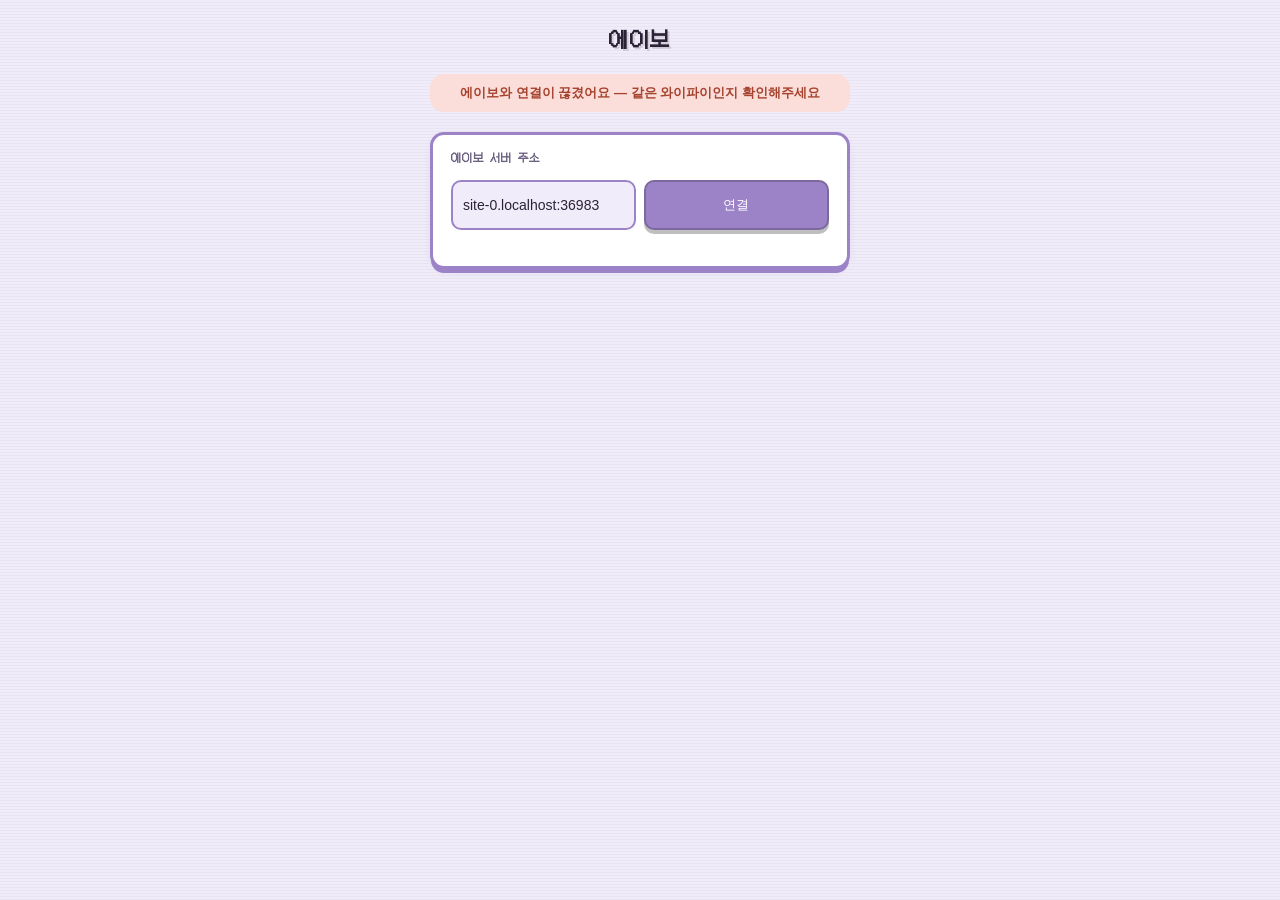
<file: abo/ros_dialogue/web/companion/index.html>
<!doctype html>
<html lang="ko">
<head>
<meta charset="utf-8">
<meta name="viewport" content="width=device-width, initial-scale=1, maximum-scale=1">
<title>에이보</title>
<style>
  /* 다마코치 실제 도트 폰트(Galmuri11, SIL OFL 1.1 — 상업 이용 가능, 폰트 자체를 따로
     판매하지만 않으면 자유롭게 임베드 가능함을 라이선스 원문으로 직접 확인함, 2026-07-29).
     한글 완성형 전체 + 이 페이지에서 쓰는 라틴/기호만 서브셋해서 용량을 줄였다.
     */
  @font-face {
    font-family: 'Galmuri11';
    src: url([data-uri]) format('woff2');
    font-display: swap;
  }

  /* 팔레트: 화면(--screen-bg/--ink 등)은 face_display_node.py의 FACE_* 상수와 정확히
     같은 RGB를 쓴다 — 로봇 화면과 앱 화면이 완전히 같은 그림이 되어야 "이질감 없음"이
     성립한다. 다마코치 느낌(도트 폰트/도트 텍스처/기기 케이스)은 화면 바깥 틀에만 입힌다.
     사용자가 참고로 보여준 다마고치 공식 사이트/육성게임류처럼 "그냥 평범한 웹"으로
     보이지 않게, 페이지 전체(배경 스캔라인/버튼/카드 테두리)에 픽셀 게임 톤을 입혔다
     (2026-07-29, 1차: 폰트+케이스만 — 방/캐릭터 육성 화면은 별도 계획으로 미룸). */
  :root {
    --screen-bg: #D6C9E8;      /* FACE_BACKGROUND_COLOR */
    --ink: #241C33;            /* FACE_INK */
    --blush: #F2A0A0;          /* FACE_BLUSH */
    --mouth-inner: #5A2E4A;    /* FACE_MOUTH_INNER */
    --tongue: #E4788C;         /* FACE_TONGUE */

    --shell: #C3B2E2;          /* 다마코치 케이스 — 화면보다 살짝 진한 라벤더 */
    --shell-edge: #9C82C7;
    --dot: #A98FD1;
    --bg: #F1ECFA;
    --text: #2A2338;
    --text-dim: #6B6180;
    --card: #FFFFFF;

    --ko-color: #1E5AC8;       /* LANGUAGE_BADGE['ko'] */
    --en-color: #C82828;       /* LANGUAGE_BADGE['en'] */
  }

  @media (prefers-color-scheme: dark) {
    :root {
      --bg: #1A1626;
      --card: #241E33;
      --text: #EDE8F7;
      --text-dim: #A79BC4;
      --shell: #4A3D6B;
      --shell-edge: #372C52;
      --dot: #5C4C82;
    }
  }

  * { box-sizing: border-box; }

  body {
    margin: 0;
    min-height: 100vh;
    display: flex;
    justify-content: center;
    padding: 28px 16px 48px;
    background:
      /* LCD/CRT 스캔라인 — 화면 전체에 아주 옅게 깔아서 "그냥 웹페이지"가 아니라
         디지털 기기 화면 같은 질감을 준다. 진하면 가독성을 해쳐서 5% 불투명도로 */
      repeating-linear-gradient(0deg, rgba(0,0,0,0.035) 0px, rgba(0,0,0,0.035) 1px,
                                transparent 1px, transparent 3px),
      var(--bg);
    color: var(--text);
    font-family: -apple-system, BlinkMacSystemFont, "Segoe UI", "Noto Sans KR", sans-serif;
  }

  .wrap { width: 100%; max-width: 420px; display: flex; flex-direction: column; gap: 20px; }

  /* 픽셀 폰트는 UI 라벨(제목/버튼/상태문구)에만 쓴다 — 프로필의 자유 텍스트(이름 등)까지
     픽셀체로 밀면 가독성이 떨어져서, 그런 본문성 텍스트는 일반 폰트를 유지한다. */
  h1, h2, .status-row, .badge, button.pill, .profile-likes span,
  .seg-btn, .tab-btn, .subsection-title {
    font-family: 'Galmuri11', -apple-system, "Noto Sans KR", sans-serif;
  }

  h1 {
    margin: 0; font-size: 20px; text-align: center; letter-spacing: 0.02em;
    text-shadow: 2px 2px 0 rgba(0,0,0,0.12);
  }

  /* ── 다마코치 기기 케이스: 도트 텍스처는 여기(케이스)에만, 화면 안쪽은 절대 안 건드림 ── */
  .device {
    background: var(--shell);
    border-radius: 44px;
    padding: 22px;
    box-shadow: 0 14px 0 -4px var(--shell-edge), 0 14px 34px -6px rgba(40, 20, 70, 0.5),
                inset 0 2px 0 rgba(255,255,255,0.3);
    background-image: radial-gradient(var(--dot) 1.6px, transparent 1.6px);
    background-size: 12px 12px;
    border: 6px solid var(--shell-edge);
  }

  .screen {
    position: relative;
    background: var(--screen-bg);
    border-radius: 24px;
    overflow: hidden;
    box-shadow: inset 0 3px 10px rgba(0,0,0,0.18);
  }

  .screen canvas { display: block; width: 100%; height: auto; }

  .badge {
    position: absolute;
    top: 12px;
    right: 12px;
    padding: 6px 10px;
    border-radius: 6px;
    border: 2px solid rgba(0,0,0,0.25);
    font-size: 11px;
    color: #fff;
    letter-spacing: 0.04em;
  }

  /* ── 하단 탭바: 화면 바로 아래, 기기 케이스 안에 물리버튼처럼 붙인다.
     화면 전환(놀이/언어/프로필)만 담당하는 순수 로컬 UI 상태 — ROS와 무관.
     iOS/Android 가이드라인대로 5개 넘기지 않고(지금 3개), 가로 스크롤은 쓰지 않는다
     — 스크롤하는 순간 하단탭의 핵심 장점(항상 한눈에/한번에 닿음)이 없어지기 때문
     (2026-07-29, Kimi 상담 반영). */
  .tabbar {
    display: flex;
    margin-top: 14px;
    background: var(--shell-edge);
    border-radius: 14px;
    overflow: hidden;
    box-shadow: inset 0 2px 0 rgba(255,255,255,0.15);
  }
  .tab-btn {
    flex: 1;
    background: transparent;
    border: none;
    color: rgba(255,255,255,0.6);
    font-size: 10.5px;
    padding: 10px 4px 9px;
    display: flex;
    flex-direction: column;
    align-items: center;
    gap: 4px;
    cursor: pointer;
    transition: background 0.12s, color 0.12s;
  }
  .tab-btn .tab-ic { font-size: 18px; line-height: 1; }
  .tab-btn[data-active="true"] { background: rgba(255,255,255,0.22); color: #fff; }
  .tab-btn:active { transform: translateY(1px); }

  .status-row {
    display: flex;
    justify-content: center;
    padding-top: 14px;
    font-size: 13px;
    color: var(--text);
    text-shadow: 1px 1px 0 rgba(0,0,0,0.08);
  }

  /* ── 카드형 패널(모드 전환, 프로필) — 부드러운 그림자 대신 또렷한 픽셀 테두리로,
     게임 UI 패널처럼 보이게 함(2026-07-29, "그냥 웹 같다"는 피드백 반영) ── */
  .card {
    background: var(--card);
    border-radius: 14px;
    padding: 16px 18px;
    border: 3px solid var(--shell-edge);
    box-shadow: 0 5px 0 -1px var(--shell-edge), 0 4px 16px -8px rgba(40,20,70,0.18);
  }

  .card h2 {
    margin: 0 0 14px;
    font-size: 11px;
    letter-spacing: 0.02em;
    color: var(--text-dim);
  }

  .pillrow { display: flex; gap: 10px; flex-wrap: wrap; }

  /* 이름확인("OO님이 맞으신가요?") 버튼 3개 전용(2026-08-05) — "게스트로 계속
     대화하기"처럼 긴 라벨이 있어서 기존 가로 .pillrow(각 버튼 min-width:90px)에
     욱여넣으면 글자가 잘림. 세로로 쌓아 카드 전체 너비를 쓰게 한다 — 색/모양은
     기존 .pill 그대로 재사용, 배치만 바꿈. */
  .pillrow-stack { flex-direction: column; }
  .pillrow-stack button.pill { width: 100%; }

  .onboarding-confirm-prompt {
    margin: 0 0 12px;
    font-size: 15px;
    font-weight: 800;
    color: var(--text);
  }

  /* 알약(pill) 모양 대신 각진 8비트 버튼 — 굵은 하드엣지 그림자로 "눌리는" 물리버튼 느낌 */
  button.pill {
    flex: 1;
    min-width: 90px;
    padding: 14px 10px;
    border: 2px solid rgba(0,0,0,0.2);
    border-radius: 10px;
    font: inherit;
    font-size: 13px;
    letter-spacing: 0.01em;
    cursor: pointer;
    color: #fff;
    background: var(--shell-edge);
    box-shadow: 0 4px 0 rgba(0,0,0,0.25);
    transition: transform 0.08s, box-shadow 0.08s;
  }
  button.pill:active { transform: translateY(4px); box-shadow: 0 0 0 rgba(0,0,0,0.25); }
  button.play-btn { background: #E88A9A; }

  /* ── 세그먼트 컨트롤: 언어모드(한국어/영어) 전용. "여러 개 중 하나 고르는 상태"를
     나타내는 데는 이 컴포넌트가 맞고, 놀이주기 같은 "누르면 반응하고 끝나는" 액션
     버튼(pill)과는 성격이 달라서 분리했다(2026-07-29, 탭바 도입과 같이 반영,
     Kimi 상담: 하단탭=화면전환, 세그먼트=상태선택으로 역할을 나눔). */
  .segment {
    display: flex;
    gap: 3px;
    background: var(--bg);
    border: 2px solid var(--shell-edge);
    border-radius: 10px;
    padding: 3px;
  }
  .seg-btn {
    flex: 1;
    border: none;
    border-radius: 7px;
    background: transparent;
    font: inherit;
    font-size: 12.5px;
    padding: 10px 6px;
    cursor: pointer;
    color: var(--text);
    transition: background 0.12s, color 0.12s, box-shadow 0.12s;
  }
  .seg-btn[data-active="true"].lang-ko {
    background: var(--ko-color); color: #fff; box-shadow: 0 2px 0 rgba(0,0,0,0.18);
  }
  .seg-btn[data-active="true"].lang-en {
    background: var(--en-color); color: #fff; box-shadow: 0 2px 0 rgba(0,0,0,0.18);
  }

  .subsection { margin-top: 16px; padding-top: 14px; border-top: 1.5px dashed rgba(0,0,0,0.15); }
  .subsection-title { margin: 0 0 12px; font-size: 10px; letter-spacing: 0.02em; color: var(--text-dim); }

  .profile-name { font-size: 15px; font-weight: 800; margin: 0 0 8px; }
  .profile-likes { display: flex; flex-wrap: wrap; gap: 6px; }
  .profile-likes span {
    background: var(--screen-bg);
    color: var(--ink);
    font-size: 10px;
    padding: 5px 9px;
    border-radius: 6px;
    border: 1.5px solid rgba(0,0,0,0.12);
  }
  .profile-empty { font-size: 13px; color: var(--text-dim); }
  #profile-filled { display: none; }

  /* 게스트 온보딩 이름 직접입력(2026-08-04) — 로봇 화면에서 이름을 3회 인식/입력
     실패했을 때 여기로 안내됨. 다른 입력 수단이 없는 페이지라 pill/segment와 다른
     텍스트 입력 스타일이 새로 필요했다. */
  .name-input-row { display: flex; gap: 8px; }
  .name-input {
    flex: 1;
    min-width: 0;
    padding: 12px 10px;
    border: 2px solid var(--shell-edge);
    border-radius: 10px;
    font: inherit;
    font-size: 14px;
    color: var(--text);
    background: var(--bg);
  }
  .name-input:focus { outline: none; border-color: var(--dot); }
  .name-submit-status { margin: 8px 0 0; font-size: 12px; color: var(--text-dim); min-height: 1em; }

  #difficulty-card { display: none; }

  /* 사진 갤러리 — 프로필 탭의 pillrow/card 패턴 재사용하되 그리드만 새로 추가 */
  .photo-grid {
    display: grid;
    grid-template-columns: repeat(3, 1fr);
    gap: 8px;
  }
  .photo-cell { position: relative; border-radius: 10px; overflow: hidden; aspect-ratio: 1; }
  .photo-cell img { width: 100%; height: 100%; object-fit: cover; display: block; }
  .photo-cell button.photo-delete {
    position: absolute; top: 4px; right: 4px;
    width: 22px; height: 22px; border-radius: 6px;
    border: 1.5px solid rgba(0,0,0,0.3);
    background: rgba(0,0,0,0.55); color: #fff;
    font-size: 12px; line-height: 1; cursor: pointer; padding: 0;
  }
  #photo-empty { display: none; }

  /* 관리자 탭 — 노드별 상태 행. profile-likes span과 같은 톤의 작은 태그 스타일 재사용 */
  .admin-node-row {
    display: flex;
    justify-content: space-between;
    align-items: center;
    padding: 8px 0;
    border-bottom: 1.5px dashed rgba(0,0,0,0.1);
    font-size: 13px;
  }
  .admin-node-row:last-child { border-bottom: none; }
  .admin-status-tag {
    font-size: 10px;
    padding: 4px 9px;
    border-radius: 6px;
    color: #fff;
  }
  .admin-status-tag.running { background: #4C9A6A; }
  .admin-status-tag.stopped { background: var(--text-dim); }
  .admin-status-tag.unreachable { background: #A6432F; }

  /* 하단 탭바가 화면 전환을 담당 — 한 번에 패널 하나만 보인다 */
  .tab-panel { display: none; }
  .tab-panel.is-active { display: block; }

  .offline-banner {
    display: none;
    text-align: center;
    font-size: 13px;
    font-weight: 700;
    color: #A6432F;
    background: #FBDEDA;
    border-radius: 14px;
    padding: 10px;
  }

  /* ── 최상위 화면 전환(연결/메인앱) — .tab-panel과 같은 토글 패턴을 한 단계 위에서
     재사용(2026-08-05, 프로필선택은 2026-08-06에 별도 화면에서 탭 안 섹션으로 이동) ── */
  .top-view { display: none; }
  .top-view.is-active { display: block; }

  /* 프로필 선택 카드 그리드 — 지금은 "프로필" 탭 안 섹션(2026-08-06 이전 참고) */
  .profile-grid { display: flex; flex-wrap: wrap; gap: 16px; justify-content: center; }
  .profile-card {
    position: relative;
    width: 96px;
    display: flex;
    flex-direction: column;
    align-items: center;
    gap: 8px;
    cursor: pointer;
    background: none;
    border: none;
    padding: 0;
    font: inherit;
    color: var(--text);
  }
  .profile-card canvas {
    width: 96px; height: 96px;
    image-rendering: pixelated;
    border-radius: 14px;
    border: 3px solid var(--shell-edge);
    transition: border-color 0.15s;
  }
  .profile-card:hover canvas { border-color: var(--dot); }
  .profile-card-name {
    font-size: 12px; text-align: center; max-width: 96px;
    overflow: hidden; text-overflow: ellipsis; white-space: nowrap;
  }
  .profile-card-edit {
    position: absolute; top: -6px; right: -6px;
    width: 26px; height: 26px;
    border-radius: 50%;
    border: 2px solid rgba(0,0,0,0.2);
    background: var(--card);
    font-size: 12px;
    display: none;
    align-items: center; justify-content: center;
    cursor: pointer;
  }
  .profile-card:hover .profile-card-edit { display: flex; }
  .profile-card-hint {
    width: 96px; height: 96px;
    border-radius: 14px;
    border: 3px dashed var(--shell-edge);
    display: flex; align-items: center; justify-content: center;
    font-size: 11px; color: var(--text-dim); text-align: center; padding: 8px;
  }
  .profile-count { text-align: center; font-size: 12px; color: var(--text-dim); margin-top: 12px; }
  .link-btn {
    background: none; border: none; padding: 0; font: inherit;
    font-size: 12px; color: var(--text-dim); text-decoration: underline; cursor: pointer;
  }
  .verify-status { text-align: center; font-size: 13px; margin-top: 14px; min-height: 1.2em; }

  /* 편집 모달 — 이 페이지 최초의 오버레이 컴포넌트 */
  .modal-overlay {
    display: none;
    position: fixed; inset: 0;
    background: rgba(0,0,0,0.5);
    align-items: center; justify-content: center;
    padding: 20px; z-index: 10;
  }
  .modal-overlay.is-active { display: flex; }
  .modal-box { width: 100%; max-width: 340px; }
  .avatar-grid {
    display: grid;
    grid-template-columns: repeat(4, 1fr);
    gap: 8px;
    margin: 10px 0 16px;
  }
  .avatar-choice {
    width: 100%; aspect-ratio: 1;
    image-rendering: pixelated;
    border-radius: 10px;
    border: 3px solid transparent;
    cursor: pointer;
  }
  .avatar-choice.is-selected { border-color: var(--dot); }

  /* "님과의 기억" 스크랩북 모달(2026-08-14) */
  .profile-name-btn {
    display: block; text-align: left; cursor: pointer;
    background: none; border: none; padding: 0; font: inherit;
  }
  .profile-name-btn::after { content: ' ›'; color: var(--dot); }
  .memory-section { margin-bottom: 14px; }
  .memory-section-title { font-size: 13px; font-weight: 700; margin: 0 0 6px; }
  .memory-chips { display: flex; flex-wrap: wrap; gap: 6px; }
  .memory-chips span {
    background: var(--screen-bg); color: var(--ink);
    font-size: 10px; padding: 5px 9px; border-radius: 6px;
  }
  .memory-events { margin: 0; padding-left: 18px; font-size: 13px; }
  .memory-events li { margin-bottom: 4px; }
  .memory-section-empty { font-size: 12px; color: var(--text-dim); margin: 0; }

  /* 르키위 심부름 카드(2026-09-13) — 에이보가 만든 약통 토픽과 르키위의 지금 동작 */
  .lekiwi-card { display: none; }
  .lekiwi-card.is-visible { display: block; }
  .lekiwi-card h2 { margin-bottom: 8px; }
  .lekiwi-topic { font-family: ui-monospace, SFMono-Regular, Menlo, monospace; font-size: 14px;
    color: var(--text-dim); word-break: break-all; }
  .lekiwi-topic b { color: var(--text); }
  .lekiwi-action { margin-top: 10px; padding: 12px 14px; border-radius: 12px; font-size: 20px;
    font-weight: 700; background: var(--bg); color: var(--text); border-left: 6px solid var(--dot); }
  .lekiwi-action[data-color="red"] { border-left-color: #D93636; }
  .lekiwi-action[data-color="green"] { border-left-color: #2E9E4F; }
  .lekiwi-action[data-color="blue"] { border-left-color: #2F6BD8; }
  .lekiwi-meta { margin-top: 6px; font-size: 13px; color: var(--text-dim); }

  /* 르키위 탭 물약 버튼(2026-09-13) */
  .lekiwi-help { font-size: 13px; color: var(--text-dim); line-height: 1.5; margin: 0 0 14px; }
  .lekiwi-help code { font-size: 12px; }
  .potion-row { display: grid; grid-template-columns: repeat(3, 1fr); gap: 10px; }
  .potion-btn { display: flex; flex-direction: column; align-items: center; gap: 4px;
    padding: 12px 6px 10px; border-radius: 16px; border: 2px solid transparent;
    background: var(--bg); color: var(--text); cursor: pointer;
    transition: transform 0.1s, border-color 0.15s, opacity 0.15s; }
  .potion-btn:hover { border-color: currentColor; }
  .potion-btn:active { transform: scale(0.96); }
  .potion-btn:disabled { opacity: 0.45; cursor: default; }
  .potion-btn[data-color="red"] { color: #D93636; }
  .potion-btn[data-color="blue"] { color: #2F6BD8; }
  .potion-btn[data-color="green"] { color: #2E9E4F; }
  .potion-ic { width: 64px; height: 64px; }
  .potion-label { font-size: 15px; font-weight: 700; color: var(--text); }
  .potion-topic { font-size: 10px; color: var(--text-dim); font-family: ui-monospace, Menlo, monospace; }
  .lekiwi-send-status { margin-top: 12px; min-height: 18px; font-size: 13px; color: var(--text-dim); text-align: center; }

  /* 르키위 카드 — 보낸/받은 토픽 줄(2026-09-13) */
  .lekiwi-row { font-size: 13px; color: var(--text-dim); line-height: 1.7; word-break: break-all; }
  .lekiwi-key { display: inline-block; min-width: 9.5em; }
  .lekiwi-row b { font-family: ui-monospace, SFMono-Regular, Menlo, monospace; color: var(--text); font-weight: 600; }
  .lekiwi-time { font-size: 12px; }
  .lekiwi-match { font-weight: 700; }
  .lekiwi-match[data-ok="true"] { color: #2E9E4F; }
  .lekiwi-match[data-ok="false"] { color: #D93636; }
</style>
</head>
<body>
<div class="wrap">
  <h1>에이보</h1>

  <div id="offline" class="offline-banner">에이보와 연결이 끊겼어요 — 같은 와이파이인지 확인해주세요</div>

  <!-- 프로필 아바타 썸네일 렌더링용 오프스크린 캔버스(화면에 안 보임) — 감정 얼굴
       아바타를 그릴 때만 씀, renderAvatarThumbnail 참고 -->
  <canvas id="avatar-offscreen" width="800" height="480" style="display:none"></canvas>

  <!-- 서버 주소 연결 화면(2026-08-05) — 페이지 로드 시 저장된 주소(없으면 지금 페이지를
       서빙한 주소)로 자동 연결을 시도하고, 실패했을 때만 이 화면을 보여준다. -->
  <div id="view-connect" class="top-view is-active">
    <div class="card">
      <h2>에이보 서버 주소</h2>
      <div class="name-input-row">
        <input type="text" class="name-input" id="server-host-input" placeholder="예: 192.168.0.42:8000">
        <button class="pill" onclick="submitServerHost()">연결</button>
      </div>
      <p class="name-submit-status" id="server-host-status"></p>
    </div>
  </div>

  <!-- 프로필 편집 모달 — 이름/아바타 변경, 삭제. 최상위 화면 상태와 무관하게 언제든 열릴 수 있음 -->
  <div id="profile-edit-modal" class="modal-overlay">
    <div class="card modal-box">
      <h2>프로필 편집</h2>
      <div class="name-input-row">
        <input type="text" class="name-input" id="edit-profile-name" placeholder="이름" maxlength="20">
      </div>
      <div class="avatar-grid" id="edit-avatar-grid"></div>
      <div class="pillrow">
        <button class="pill" onclick="closeProfileEditModal()" style="background:var(--text-dim)">취소</button>
        <button class="pill" onclick="deleteProfileEdit()" style="background:#A6432F">삭제</button>
        <button class="pill" onclick="saveProfileEdit()">저장</button>
      </div>
    </div>
  </div>

  <!-- "OOO님과의 기억" 스크랩북 모달(2026-08-14) — 프로필 탭의 이름 버튼을 누르면 열림.
       likes/dislikes/recent_events는 profile_store.py가 대화 중 LLM으로 이미 추출해둔
       것을 그대로 보여준다(음식/색깔 등 카테고리 재분류는 하지 않음 — 자연어 그대로가
       가장 정직하다고 판단). -->
  <div id="memory-scrapbook-modal" class="modal-overlay">
    <div class="card modal-box">
      <h2 id="memory-scrapbook-title">님과의 기억</h2>
      <div id="memory-scrapbook-body">
        <div class="memory-section">
          <p class="memory-section-title">🌟 좋아하는 것</p>
          <div class="memory-chips" id="memory-likes"></div>
          <p class="memory-section-empty" id="memory-likes-empty">아직 알아낸 게 없어요</p>
        </div>
        <div class="memory-section">
          <p class="memory-section-title">💭 싫어하는 것</p>
          <div class="memory-chips" id="memory-dislikes"></div>
          <p class="memory-section-empty" id="memory-dislikes-empty">아직 알아낸 게 없어요</p>
        </div>
        <div class="memory-section">
          <p class="memory-section-title">📝 최근 있었던 일</p>
          <ul class="memory-events" id="memory-events"></ul>
          <p class="memory-section-empty" id="memory-events-empty">아직 알아낸 게 없어요</p>
        </div>
      </div>
      <p class="memory-section-empty" id="memory-scrapbook-error" style="display:none"></p>
      <div class="pillrow">
        <button class="pill" onclick="closeMemoryScrapbook()" style="background:var(--text-dim)">닫기</button>
      </div>
    </div>
  </div>

  <div id="view-main" class="top-view">
  <div class="device">
    <div class="screen">
      <canvas id="face" width="800" height="480"></canvas>
      <span id="badge" class="badge">KO</span>
    </div>
    <div class="tabbar">
      <button class="tab-btn" data-tab="play" data-active="true" onclick="selectTab('play')">
        <span class="tab-ic">🎮</span>놀이</button>
      <button class="tab-btn" data-tab="lang" data-active="false" onclick="selectTab('lang')">
        <span class="tab-ic">🌐</span>언어</button>
      <button class="tab-btn" data-tab="profile" data-active="false" onclick="selectTab('profile')">
        <span class="tab-ic">📋</span>프로필</button>
      <button class="tab-btn" data-tab="photos" data-active="false" onclick="selectTab('photos')">
        <span class="tab-ic">📸</span>사진</button>
      <button class="tab-btn" data-tab="lekiwi" data-active="false" onclick="selectTab('lekiwi')">
        <span class="tab-ic">🧪</span>르키위</button>
      <button class="tab-btn" data-tab="admin" data-active="false" onclick="selectTab('admin')">
        <span class="tab-ic">⚙️</span>관리자</button>
    </div>
  </div>
  <div class="status-row" id="status-text">연결 중…</div>

  <!-- 르키위 심부름(2026-09-13) — 사용자가 에이보에게 약을 부탁하면 생긴 토픽과, 그래서
       르키위가 지금 무엇을 하는지(향해 가는 중/집는 중/돌아오는 중…) 보여준다. -->
  <div class="card lekiwi-card" id="lekiwi-card">
    <h2>🚗 르키위 심부름</h2>
    <div class="lekiwi-row"><span class="lekiwi-key">📤 에이보가 보낸 토픽</span>
      <b id="lekiwi-topic">-</b> <span class="lekiwi-time" id="lekiwi-topic-time"></span></div>
    <div class="lekiwi-row"><span class="lekiwi-key">📥 노트북이 받은 토픽</span>
      <b id="lekiwi-laptop-topic">아직 안 받음</b> <span class="lekiwi-time" id="lekiwi-laptop-time"></span>
      <span class="lekiwi-match" id="lekiwi-laptop-match"></span></div>
    <div class="lekiwi-row"><span class="lekiwi-key">➡️ 르키위로 보낼 명령</span>
      <b id="lekiwi-command">-</b> <span class="lekiwi-time" id="lekiwi-command-note"></span></div>
    <div class="lekiwi-action" id="lekiwi-action">-</div>
    <div class="lekiwi-meta" id="lekiwi-meta"></div>
  </div>

  <div class="card tab-panel is-active" data-tab-panel="play">
    <h2>에이보와 놀아주기</h2>
    <div class="pillrow">
      <button class="pill play-btn" onclick="feedAbo()">🍪 먹이주기</button>
      <button class="pill play-btn" onclick="petAbo()">✋ 쓰담쓰담</button>
    </div>
  </div>

  <div class="card tab-panel" data-tab-panel="lang">
    <h2>언어 모드</h2>
    <div class="segment">
      <button class="seg-btn lang-ko" data-value="ko" onclick="setLanguage('ko')">한국어</button>
      <button class="seg-btn lang-en" data-value="en" onclick="setLanguage('en')">English</button>
    </div>
    <div class="subsection" id="difficulty-card">
      <h3 class="subsection-title">영어 난이도</h3>
      <div class="pillrow">
        <button class="pill" data-value="easy" onclick="setDifficulty('easy')">쉬움</button>
        <button class="pill" data-value="medium" onclick="setDifficulty('medium')">보통</button>
        <button class="pill" data-value="hard" onclick="setDifficulty('hard')">어려움</button>
      </div>
    </div>
  </div>

  <div class="card tab-panel" data-tab-panel="profile">
    <h2>프로필 선택</h2>
    <!-- 등록된 사람을 카드로 골라 본인확인(실시간 얼굴인식과 대조)할 수 있다(2026-08-06,
         메인 화면 진입을 막던 별도 게이트 화면에서 이 탭 안 섹션으로 이동 — 얼굴인식이
         안 되거나 아직 아무도 등록 안 된 상태에서도 나머지 앱은 그대로 쓸 수 있어야 해서.
         새 등록 자체는 여전히 여기서 시작할 수 없다 — 카메라 5단계 포즈 안내가 로봇
         화면에서만 가능하므로, 여기는 이미 만들어진 프로필을 고르고/편집/삭제만 한다). -->
    <div class="profile-grid" id="profile-grid"></div>
    <p class="profile-count" id="profile-count"></p>
    <p class="verify-status" id="verify-status"></p>

    <div class="subsection">
      <p class="subsection-title">에이보가 기억하는 것</p>
      <div id="profile-filled">
        <button class="profile-name profile-name-btn" id="profile-name" onclick="openMemoryScrapbook()"></button>
        <div class="profile-likes" id="profile-likes"></div>
      </div>
      <p class="profile-empty" id="profile-empty">아직 알아본 사람이 없어요</p>
    </div>

    <div class="subsection">
      <p class="subsection-title">이름 직접 입력</p>
      <div class="name-input-row">
        <input type="text" class="name-input" id="onboarding-name-input"
               placeholder="성함을 입력해주세요" maxlength="20">
        <button class="pill" id="onboarding-name-submit" onclick="submitOnboardingName()">등록</button>
      </div>
      <p class="name-submit-status" id="onboarding-name-status"></p>
    </div>

    <div class="subsection" id="onboarding-confirm-section" style="display:none">
      <p class="onboarding-confirm-prompt" id="onboarding-confirm-prompt"></p>
      <div class="pillrow pillrow-stack">
        <button class="pill" onclick="answerOnboarding('confirm')">확인</button>
        <button class="pill" onclick="answerOnboarding('retry')">다시 말할래요</button>
        <button class="pill" onclick="answerOnboarding('guest')">게스트로 계속 대화하기</button>
      </div>
    </div>
  </div>

  <div class="card tab-panel" data-tab-panel="photos">
    <h2>브이 하고 찍은 사진</h2>
    <div class="photo-grid" id="photo-grid"></div>
    <p class="profile-empty" id="photo-empty">아직 찍은 사진이 없어요 — 카메라 앞에서 브이✌️ 해보세요</p>
  </div>

  <!-- 르키위 탭(2026-09-13) — 물약 버튼을 누르면 음성으로 부탁했을 때와 같은 토픽을 보낸다. -->
  <div class="card tab-panel" data-tab-panel="lekiwi">
    <h2>르키위에게 약 가져오라고 하기</h2>
    <p class="lekiwi-help">물약을 누르면 에이보에게 말로 부탁했을 때와 똑같이
      <code>pickup/medicine/색</code> 토픽을 보내요. 진행 상황은 위 🚗 르키위 심부름 카드에 떠요.</p>
    <div class="potion-row">
      <button class="potion-btn" data-color="red" onclick="requestLekiwiPickup('red')"
              aria-label="빨간색 약 가져오라고 하기">
        <svg class="potion-ic" viewBox="0 0 64 64" aria-hidden="true">
          <rect x="24" y="3" width="16" height="9" rx="2.5" fill="#B98B5A"/>
          <path d="M27 12h10v12.5c8.5 3 14 11 14 20.5 0 11.6-8.7 17-19 17s-19-5.4-19-17c0-9.5 5.5-17.5 14-20.5z"
                fill="#fff" fill-opacity=".9" stroke="#241C33" stroke-width="2.5" stroke-linejoin="round"/>
          <path d="M15.4 41h33.2c.5 1.3.9 2.7.9 4 0 9.4-7.4 13.5-17.5 13.5S14.5 54.4 14.5 45c0-1.3.4-2.7.9-4z"
                fill="currentColor"/>
          <circle cx="25" cy="48" r="2.6" fill="#fff" fill-opacity=".65"/>
          <circle cx="37" cy="52" r="1.8" fill="#fff" fill-opacity=".55"/>
          <circle cx="33" cy="45" r="1.2" fill="#fff" fill-opacity=".5"/>
        </svg>
        <span class="potion-label">빨간색 약</span>
        <span class="potion-topic">pickup/medicine/red</span>
      </button>
      <button class="potion-btn" data-color="blue" onclick="requestLekiwiPickup('blue')"
              aria-label="파란색 약 가져오라고 하기">
        <svg class="potion-ic" viewBox="0 0 64 64" aria-hidden="true">
          <rect x="24" y="3" width="16" height="9" rx="2.5" fill="#B98B5A"/>
          <path d="M27 12h10v12.5c8.5 3 14 11 14 20.5 0 11.6-8.7 17-19 17s-19-5.4-19-17c0-9.5 5.5-17.5 14-20.5z"
                fill="#fff" fill-opacity=".9" stroke="#241C33" stroke-width="2.5" stroke-linejoin="round"/>
          <path d="M15.4 41h33.2c.5 1.3.9 2.7.9 4 0 9.4-7.4 13.5-17.5 13.5S14.5 54.4 14.5 45c0-1.3.4-2.7.9-4z"
                fill="currentColor"/>
          <circle cx="25" cy="48" r="2.6" fill="#fff" fill-opacity=".65"/>
          <circle cx="37" cy="52" r="1.8" fill="#fff" fill-opacity=".55"/>
          <circle cx="33" cy="45" r="1.2" fill="#fff" fill-opacity=".5"/>
        </svg>
        <span class="potion-label">파란색 약</span>
        <span class="potion-topic">pickup/medicine/blue</span>
      </button>
      <button class="potion-btn" data-color="green" onclick="requestLekiwiPickup('green')"
              aria-label="초록색 약 가져오라고 하기">
        <svg class="potion-ic" viewBox="0 0 64 64" aria-hidden="true">
          <rect x="24" y="3" width="16" height="9" rx="2.5" fill="#B98B5A"/>
          <path d="M27 12h10v12.5c8.5 3 14 11 14 20.5 0 11.6-8.7 17-19 17s-19-5.4-19-17c0-9.5 5.5-17.5 14-20.5z"
                fill="#fff" fill-opacity=".9" stroke="#241C33" stroke-width="2.5" stroke-linejoin="round"/>
          <path d="M15.4 41h33.2c.5 1.3.9 2.7.9 4 0 9.4-7.4 13.5-17.5 13.5S14.5 54.4 14.5 45c0-1.3.4-2.7.9-4z"
                fill="currentColor"/>
          <circle cx="25" cy="48" r="2.6" fill="#fff" fill-opacity=".65"/>
          <circle cx="37" cy="52" r="1.8" fill="#fff" fill-opacity=".55"/>
          <circle cx="33" cy="45" r="1.2" fill="#fff" fill-opacity=".5"/>
        </svg>
        <span class="potion-label">초록색 약</span>
        <span class="potion-topic">pickup/medicine/green</span>
      </button>
    </div>
    <div class="lekiwi-send-status" id="lekiwi-send-status"></div>
  </div>

  <div class="card tab-panel" data-tab-panel="admin">
    <h2>노드 관리</h2>
    <div class="pillrow">
      <button class="pill" id="admin-start-btn" onclick="startAllNodes()">▶ 전체 실행</button>
      <button class="pill" id="admin-stop-btn" onclick="stopAllNodes()">■ 전체 종료</button>
    </div>
    <div class="subsection" id="admin-node-list"></div>
  </div>
  </div><!-- /view-main -->
</div>

<script>
'use strict';

/* ============================================================================
 * 얼굴 그리기 — face_display_node.py(PygameDisplayDriver)를 그대로 JS로 포팅.
 * pygame.draw API -> Canvas 2D context 대응만 바뀌고, 좌표/비율/타이밍 상수는
 * 원본과 동일하게 맞췄다(로봇 화면과 완전히 같은 그림이 나와야 하므로).
 *
 * pygame.draw.lines에는 둥근 캡/조인트가 없어서 원본은 점마다 원을 찍는
 * _thick_curve() 트릭을 썼지만, Canvas는 lineCap/lineJoin='round'가 기본
 * 지원되므로 여기서는 그냥 그걸 켜고 stroke한다(더 단순하고 결과는 동일).
 * ========================================================================= */

const INK = '#241C33';
const MOUTH_INNER = '#5A2E4A';
const TONGUE = '#E4788C';
const SPARK = '#FFFFFF';

// FaceState 표 — dialogue_node.py의 emotion Literal + face_display_node.py가
// 파생시키는 상태 키(talking/listening/sleepy)를 그대로 포팅.
const FACES = {
  neutral:  {label:'웃어요',   eye:'round', lidTop:0.10, mouthW:0.55, mouth:'smile', blush:0.35},
  happy:    {label:'행복해요', eye:'arc',   mouth:'open', mouthW:0.85, mouthH:1.15, blush:0.85, spark:true},
  sad:      {label:'슬퍼요',   eye:'round', lidTop:0.34, gazeY:0.28, browIn:-1.0, mouth:'frown', mouthW:0.5, blush:0.2, tear:true},
  angry:    {label:'화나요',   eye:'squint',lidTop:0.30, brow:1.0, mouth:'wave', mouthW:0.45, mark:true},
  surprise: {label:'놀랐어요', eye:'wide',  browUp:true, mouth:'o', mouthW:0.3, mouthH:1.3},
  sulky:    {label:'삐졌어요', eye:'round', lidTop:0.28, gazeX:-0.55, brow:0.5, mouth:'wave', mouthW:0.4, puff:true},
  love:     {label:'좋아해요', eye:'heart', mouth:'open', mouthW:0.6, blush:1.0, hearts:true},
  excited:  {label:'신나요',   eye:'star',  mouth:'open', mouthW:0.9, mouthH:1.25, blush:0.9, bounce:true},

  talking:  {label:'말하는 중', eye:'round', lidTop:0.08, mouth:'open', mouthW:0.62, blush:0.4, talk:true},
  listening:{label:'듣는 중',   eye:'round', lidTop:0.05, gazeY:-0.15, mouth:'smile', mouthW:0.4, blush:0.3},
  thinking: {label:'생각 중',   eye:'round', lidTop:0.2, gazeX:0.5, gazeY:-0.3, mouth:'wave', mouthW:0.35, question:true},
  sleepy:   {label:'졸려요',   eye:'closed',lidTop:0.5, mouth:'smallo', mouthW:0.22, mouthH:0.9, blush:0.5, zzz:true},
  confused: {label:'갸웃',     eye:'spiral',mouth:'wave', mouthW:0.4, question:true},
};
function face(key) {
  const f = FACES[key];
  if (!f) return FACES.neutral;
  return Object.assign({eye:'round', lidTop:0, gazeX:0, gazeY:0, brow:0, browIn:0, browUp:false,
                        mouth:'smile', mouthW:0.55, mouthH:1.0, blush:0, puff:false, tear:false,
                        mark:false, sweat:false, zzz:false, hearts:false, question:false,
                        spark:false, talk:false, bounce:false}, f);
}

const canvas = document.getElementById('face');
const ctx = canvas.getContext('2d');
const W = canvas.width, H = canvas.height;
const startTime = performance.now() / 1000;

function quadBezier(p0, p1, p2, steps = 18) {
  const pts = [];
  for (let i = 0; i <= steps; i++) {
    const t = i / steps, u = 1 - t;
    pts.push([u*u*p0[0] + 2*u*t*p1[0] + t*t*p2[0], u*u*p0[1] + 2*u*t*p1[1] + t*t*p2[1]]);
  }
  return pts;
}
function heartPoints(cx, cy, s) {
  const pts = [];
  for (let i = 0; i < 40; i++) {
    const t = i / 40 * 2 * Math.PI;
    const x = 16 * Math.pow(Math.sin(t), 3);
    const y = -(13*Math.cos(t) - 5*Math.cos(2*t) - 2*Math.cos(3*t) - Math.cos(4*t));
    pts.push([cx + x*s/16, cy + y*s/16]);
  }
  return pts;
}
function starPoints(cx, cy, s) {
  const pts = [];
  for (let i = 0; i < 10; i++) {
    const r = i % 2 ? s * 0.44 : s;
    const a = -Math.PI/2 + i * Math.PI/5;
    pts.push([cx + Math.cos(a)*r, cy + Math.sin(a)*r]);
  }
  return pts;
}
// 아래 strokePath/fillPolygon/alphaEllipse/roundRect/drawEye/drawBrow/drawMouth/drawExtras는
// 전부 첫 인자로 ctx를 받는다(2026-08-05, 프로필 아바타 썸네일을 위해 리팩터링) — 파라미터
// 이름을 일부러 모듈 전역 `const ctx`와 똑같이 `ctx`로 둬서(자바스크립트 섀도잉), 함수
// 본문 안의 기존 `ctx.xxx` 참조는 손댈 필요가 없다. render()/drawHand 등 이 함수들을
// 호출하는 쪽만 인자를 하나씩 더 넘기도록 고치면 된다 — 라이브 얼굴 화면 동작은 동일.
function strokePath(ctx, pts, color, width) {
  ctx.strokeStyle = color; ctx.lineWidth = width;
  ctx.lineCap = 'round'; ctx.lineJoin = 'round';
  ctx.beginPath();
  pts.forEach(([x,y], i) => i ? ctx.lineTo(x,y) : ctx.moveTo(x,y));
  ctx.stroke();
}
function fillPolygon(ctx, pts, color) {
  ctx.fillStyle = color;
  ctx.beginPath();
  pts.forEach(([x,y], i) => i ? ctx.lineTo(x,y) : ctx.moveTo(x,y));
  ctx.closePath();
  ctx.fill();
}
function alphaEllipse(ctx, cx, cy, rx, ry, color, alpha) {
  ctx.save();
  ctx.globalAlpha = alpha;
  ctx.fillStyle = color;
  ctx.beginPath();
  ctx.ellipse(cx, cy, Math.max(1,rx), Math.max(1,ry), 0, 0, Math.PI*2);
  ctx.fill();
  ctx.restore();
}

function drawEye(ctx, cx, cy, side, f, blink, t) {
  const rx = 74, ry = 88;
  const gx = f.gazeX * 18, gy = f.gazeY * 16;
  const h = ry * blink * (1 - f.lidTop * 0.55);

  if (blink < 0.22 || f.eye === 'closed') {
    strokePath(ctx, quadBezier([cx-rx*0.8,cy],[cx,cy+26],[cx+rx*0.8,cy]), INK, 15);
    return;
  }
  if (f.eye === 'arc' || (f.eye === 'wink' && side > 0)) {
    strokePath(ctx, quadBezier([cx-rx*0.95,cy+30],[cx,cy-70],[cx+rx*0.95,cy+30]), INK, 24);
    return;
  }
  if (f.eye === 'heart') {
    fillPolygon(ctx, heartPoints(cx, cy, 78), '#F26A7E');
    alphaEllipse(ctx, cx-24, cy-20, 13, 17, '#FFFFFF', 0.86);
    return;
  }
  if (f.eye === 'star') {
    const pts = starPoints(cx, cy, 82);
    fillPolygon(ctx, pts, '#FFC53D');
    strokePath(ctx, [...pts, pts[0]], INK, 5);
    return;
  }
  if (f.eye === 'spiral') {
    const spin = t * 1.3;
    const pts = [];
    for (let a = 0; a < Math.PI * 3.4; a += 0.18) {
      const r = 6 + a * 4.6, ang = a + spin;
      pts.push([cx + Math.cos(ang)*r, cy + Math.sin(ang)*r*0.92]);
    }
    strokePath(ctx, pts, INK, 9);
    return;
  }
  const wide = f.eye === 'wide' ? 1.12 : 1.0;
  const squint = f.eye === 'squint' ? 0.42 : 1.0;
  const w = rx*wide, hh = Math.max(6, h*wide*squint);
  ctx.fillStyle = INK;
  roundRect(ctx, cx+gx-w, cy+gy-hh, w*2, hh*2, Math.min(w,hh)*0.78);
  ctx.fill();
  if (squint === 1.0 && hh > 30) {
    alphaEllipse(ctx, cx+gx-w*0.34, cy+gy-hh*0.36, w*0.26, hh*0.24, SPARK, 1.0);
    alphaEllipse(ctx, cx+gx+w*0.3, cy+gy+hh*0.3, w*0.13, hh*0.12, SPARK, 1.0);
  }
}
function roundRect(ctx, x, y, w, h, r) {
  ctx.beginPath();
  ctx.moveTo(x+r, y);
  ctx.arcTo(x+w, y, x+w, y+h, r);
  ctx.arcTo(x+w, y+h, x, y+h, r);
  ctx.arcTo(x, y+h, x, y, r);
  ctx.arcTo(x, y, x+w, y, r);
  ctx.closePath();
}
function drawBrow(ctx, cx, cy, side, f) {
  if (!(f.brow || f.browIn || f.browUp)) return;
  const angle = f.brow ? f.brow*0.42*side : f.browIn*0.34*side;
  const y = cy - (f.browUp ? 152 : 132);
  const raw = quadBezier([-52,0],[0, f.browUp?-18:-10],[52,0], 10);
  const ca = Math.cos(angle), sa = Math.sin(angle);
  const pts = raw.map(([px,py]) => [cx+px*ca-py*sa, y+px*sa+py*ca]);
  strokePath(ctx, pts, INK, 16);
}
function drawMouth(ctx, cx, cy, f, talk) {
  const w = 300 * f.mouthW;
  if (f.mouth === 'open' || (f.talk && talk > 0)) {
    const openAmt = f.talk ? (0.24 + talk*0.76) : 1.0;
    const h = 78 * f.mouthH * openAmt;
    ctx.fillStyle = MOUTH_INNER;
    ctx.beginPath();
    ctx.ellipse(cx, cy+h*0.1, w*0.525, Math.max(4,h*0.575), 0, 0, Math.PI*2);
    ctx.fill();
    ctx.fillStyle = TONGUE;
    ctx.beginPath();
    ctx.ellipse(cx, cy+h*0.42, w*0.25, Math.max(3,h*0.21), 0, 0, Math.PI*2);
    ctx.fill();
    return;
  }
  if (f.mouth === 'o' || f.mouth === 'smallo') {
    const r = (f.mouth === 'o' ? 46 : 30) * f.mouthH;
    ctx.fillStyle = MOUTH_INNER;
    ctx.beginPath();
    ctx.ellipse(cx, cy, r*0.82, r, 0, 0, Math.PI*2);
    ctx.fill();
    return;
  }
  if (f.mouth === 'wave') {
    const left = quadBezier([cx-w/2,cy],[cx-w/4,cy-20],[cx,cy], 10);
    const right = quadBezier([cx,cy],[cx+w/4,cy+20],[cx+w/2,cy], 10);
    strokePath(ctx, left.concat(right), INK, 16);
    return;
  }
  const dir = f.mouth === 'frown' ? -1 : 1;
  strokePath(ctx, quadBezier([cx-w/2,cy-dir*8],[cx,cy+dir*52],[cx+w/2,cy-dir*8]), INK, 18);
}
function drawExtras(ctx, cx, cy, f, t, eyeY, eyeDx) {
  if (f.blush) {
    for (const s of [-1,1]) alphaEllipse(ctx, cx+s*(eyeDx+34), eyeY+104, 54, 30, '#F2A0A0', 0.55*f.blush);
  }
  if (f.puff) {
    for (const s of [-1,1]) alphaEllipse(ctx, cx+s*(eyeDx+86), eyeY+104, 60, 46, '#F2A0A0', 0.5);
  }
  if (f.tear) {
    const p = (t*0.55) % 1.0;
    alphaEllipse(ctx, cx-eyeDx+46, eyeY+62+p*120, 13, 19+p*7, '#6EC6F0', 0.92);
  }
  if (f.mark) {
    const bx = cx+eyeDx+96, by = eyeY-96;
    ctx.strokeStyle = '#E4525F'; ctx.lineWidth = 9; ctx.lineCap = 'round';
    for (const [dx,dy] of [[-1,-1],[1,-1]]) {
      ctx.beginPath(); ctx.moveTo(bx+dx*22,by+dy*22); ctx.lineTo(bx+dx*4,by+dy*4); ctx.stroke();
      ctx.beginPath(); ctx.moveTo(bx+dx*22,by-dy*22); ctx.lineTo(bx+dx*4,by-dy*4); ctx.stroke();
    }
  }
  if (f.sweat) {
    alphaEllipse(ctx, cx+eyeDx+100, eyeY-60+Math.sin(t*3)*5, 15, 21, '#8FD3F4', 0.92);
  }
  if (f.zzz) {
    for (let i = 0; i < 3; i++) {
      const p = ((t*0.4)+i*0.33) % 1.0;
      ctx.save(); ctx.globalAlpha = 1-p; ctx.fillStyle = INK; ctx.font = '700 28px sans-serif';
      ctx.fillText('z', cx+eyeDx+90+p*46, eyeY-70-p*62); ctx.restore();
    }
  }
  if (f.hearts) {
    for (let i = 0; i < 3; i++) {
      const p = ((t*0.5)+i*0.33) % 1.0;
      const hx = cx+(i-1)*140, hy = eyeY-40-p*60, size = 20+p*8;
      ctx.save(); ctx.globalAlpha = 1-p;
      fillPolygon(ctx, heartPoints(hx, hy, size), '#F26A7E');
      ctx.restore();
    }
  }
  if (f.question) {
    ctx.fillStyle = INK; ctx.font = '800 64px sans-serif'; ctx.textAlign = 'center'; ctx.textBaseline = 'middle';
    ctx.fillText('?', cx+eyeDx+118, eyeY-96+Math.sin(t*1.3)*10);
    ctx.textAlign = 'start'; ctx.textBaseline = 'alphabetic';
  }
  if (f.spark) {
    for (const [sx,sy,ss] of [[-1,-1,17],[1,-1.15,13],[1.15,0.2,10]]) {
      fillPolygon(ctx, starPoints(cx+sx*300, eyeY+sy*96, ss), '#FFD34D');
    }
  }
}
function talkAmount(t) {
  const v = Math.sin(t*7.1)*0.5 + Math.sin(t*11.3)*0.3 + Math.sin(t*4.7)*0.2;
  return Math.max(0, v*0.5+0.42);
}

let currentFaceKey = 'neutral';  // 서버(WebSocket)가 알려준 실제 상태

// 먹이주기/쓰담쓰담 — 순수 화면 연출이라 ROS 왕복 없이 여기서 바로 끝낸다(2026-07-29,
// 사용자 요청 "다마고치처럼" 1단계 — 애정도 수치를 실제로 쌓는 2단계는 더 큰 설계가
// 필요해서 별도로 미룸). 로봇 화면의 탭 반응(face_display_node.py 크랙 이스터에그)과
// 같은 패턴: 잠깐 다른 표정으로 덮었다가 정해진 시간 뒤 원래 상태로 자동 복귀한다.
let playUntil = 0, playFaceKey = 'love';
function triggerPlayReaction(faceKey, durationSec) {
  playFaceKey = faceKey;
  playUntil = performance.now() / 1000 + durationSec;
}

// 먹이주기 모션(2026-07-30 후속) — 표정만 바뀌는 걸 넘어 실제로 쿠키가 화면 위에서
// 입 쪽으로 떨어지는 애니메이션. 다른 장식(하트/땀 등)과 같은 방식(절대시각 기준 progress
// 0..1 계산 후 alpha/위치 보간)으로 render() 루프 안에서 매 프레임 다시 그린다 — 별도
// 캔버스/DOM 요소 없이 기존 얼굴과 같은 캔버스에 얹는다.
let feedAnimStart = null;      // performance.now()/1000 절대시각, null이면 애니메이션 없음
const FEED_FALL_SEC = 0.9;     // 쿠키가 낙하해서 입에 도달하기까지
const FEED_CRUMB_SEC = 0.5;    // 도착 후 부스러기가 흩어지며 사라지기까지

// 쓰담쓰담 모션 — 머리 위에서 손이 위아래로 통통 토닥이다가(PET_PATS번) 닿는 순간마다
// 작은 반짝임이 튀는 애니메이션. 먹이주기와 같은 절대시각 progress 패턴.
let petAnimStart = null;
const PET_DURATION_SEC = 1.4;
const PET_PATS = 3;  // 토닥이는 횟수

// 2026-07-31: 로컬 화면 연출은 그대로 두고, 파이의 실제 로봇 화면(face_display_node)에도
// 같은 반응이 보이도록 /action/{name} 호출을 추가(사용자 요청). 실패해도(파이 오프라인 등)
// 이 웹앱 자체의 화면 연출에는 영향 없게 catch로 무시한다.
function notifyRobotAction(name) {
  apiFetch(`/action/${name}`, {method: 'POST'}).catch(() => {});
}
function feedAbo() {
  triggerPlayReaction('excited', 2.5);
  feedAnimStart = performance.now() / 1000;
  notifyRobotAction('feed');
}
function petAbo() {
  triggerPlayReaction('love', 2.5);
  petAnimStart = performance.now() / 1000;
  notifyRobotAction('pet');
}

function drawHand(cx, cy, r) {
  // 세로로 긴 손바닥+위로 솟은 손가락 모양이 "주먹으로 내려치는 것 같다"는 피드백을
  // 받아 가로로 눕힌 납작한 손 모양으로 재설계 — 쓰담쓰담은 위아래로 치는 동작이 아니라
  // 좌우로 쓸어주는 동작이라 손도 옆으로 누워있어야 자연스럽다. 손가락도 손바닥 위
  // 가장자리에 작게만 보이게 해서 다시 주먹처럼 뭉쳐 보이지 않게 함. 색도 배경(연보라)
  // 대비가 약하다는 피드백 반영해 더 밝고 확실한 살구색으로 변경.
  const skin = '#FFC49B';
  ctx.save();
  ctx.fillStyle = skin;
  ctx.strokeStyle = INK;
  ctx.lineWidth = Math.max(3, r * 0.06);
  ctx.lineJoin = 'round';

  const palmW = r * 1.9, palmH = r * 0.78;
  roundRect(ctx, cx - palmW/2, cy - palmH/2, palmW, palmH, palmH * 0.48);
  ctx.fill();
  ctx.stroke();

  // 엄지손가락 — 이게 없으니 그냥 밋밋한 타원(손이 아니라 알약처럼) 보인다는 피드백을
  // 받음. 손바닥 왼쪽 아래에 짧고 굵게 붙여서 "손바닥이 아래를 향한 오른손"처럼 읽히게
  // 함(오른손을 손등이 위로 오게 펴서 아래로 쓰다듬을 때 엄지가 이 위치에 옴).
  const thumbR = r * 0.2;
  const thumbX = cx - palmW*0.44, thumbY = cy + palmH*0.28;
  ctx.beginPath();
  ctx.arc(thumbX, thumbY, thumbR, 0, Math.PI * 2);
  ctx.fill();
  ctx.stroke();

  // 손가락 4개(손바닥 위 가장자리를 따라 작게)
  const fr = r * 0.16;
  for (let i = 0; i < 4; i++) {
    const fx = cx - palmW*0.36 + i * (palmW*0.24);
    const fy = cy - palmH*0.42;
    ctx.beginPath();
    ctx.arc(fx, fy, fr, 0, Math.PI * 2);
    ctx.fill();
    ctx.stroke();
  }

  // 손금 — 순수 장식용 얇은 선 2개, 손이라는 걸 한 번 더 확인시켜줌
  ctx.lineWidth = Math.max(1.5, r * 0.025);
  ctx.beginPath();
  ctx.moveTo(cx - palmW*0.22, cy + palmH*0.05);
  ctx.quadraticCurveTo(cx, cy + palmH*0.18, cx + palmW*0.26, cy - palmH*0.02);
  ctx.stroke();
  ctx.restore();
}

function drawPetAnimation(cx, eyeY, nowSec) {
  if (petAnimStart === null) return;
  const elapsed = nowSec - petAnimStart;
  if (elapsed > PET_DURATION_SEC) { petAnimStart = null; return; }
  const p = elapsed / PET_DURATION_SEC;
  // 위아래로 토닥이던 동작을 좌우로 쓸어주는 동작으로 변경 — 높이는 눈썹 바로 위로
  // 고정하고 옆으로만 오간다(실사용 확인 후 발견한 캔버스 밖 이탈 문제를 겪지 않도록
  // 높이는 그대로 안전한 값을 유지).
  const sway = Math.sin(p * Math.PI * PET_PATS) * 70;
  const baseY = eyeY - 110;
  const handX = cx + sway;
  const fadeIn = Math.min(1, elapsed / 0.15);
  const fadeOut = p > 0.85 ? (1 - p) / 0.15 : 1;
  ctx.save();
  ctx.globalAlpha = Math.max(0, Math.min(fadeIn, fadeOut));
  drawHand(handX, baseY, 62);
  if (Math.abs(sway) < 12) {  // 중앙을 지나갈 때(방향을 바꾸는 순간)마다 반짝임
    for (const [sx, sy, ss] of [[-1, 0, 11], [1, -0.4, 9]]) {
      fillPolygon(ctx, starPoints(handX + sx*58, baseY - 46 + sy*10, ss), '#FFD34D');
    }
  }
  ctx.restore();
}

function drawCookie(cx, cy, r) {
  ctx.fillStyle = '#D9A15B';
  ctx.beginPath();
  ctx.arc(cx, cy, r, 0, Math.PI*2);
  ctx.fill();
  ctx.fillStyle = '#7A4B23';
  for (const [dx, dy] of [[-0.35,-0.25],[0.32,-0.32],[-0.08,0.18],[0.36,0.22],[0.02,-0.05]]) {
    ctx.beginPath();
    ctx.arc(cx+dx*r, cy+dy*r, Math.max(2, r*0.14), 0, Math.PI*2);
    ctx.fill();
  }
}

function drawFeedAnimation(cx, mouthY, nowSec) {
  if (feedAnimStart === null) return;
  const elapsed = nowSec - feedAnimStart;
  const total = FEED_FALL_SEC + FEED_CRUMB_SEC;
  if (elapsed > total) { feedAnimStart = null; return; }

  if (elapsed <= FEED_FALL_SEC) {
    const p = elapsed / FEED_FALL_SEC;
    const ease = p*p*(3 - 2*p);  // smoothstep — 낙하가 자연스럽게 감속하며 도착
    const startY = -70;
    const y = startY + (mouthY - startY) * ease;
    const r = 64 * (1 - 0.32*ease);        // 다가올수록 살짝 커 보이던 걸 줄여 원근감
    const wobble = Math.sin(elapsed * 14) * 10 * (1 - ease);  // 낙하 중 좌우로 살짝 흔들림
    drawCookie(cx + wobble, y, r);
  } else {
    const p = (elapsed - FEED_FALL_SEC) / FEED_CRUMB_SEC;  // 0..1
    ctx.save();
    ctx.globalAlpha = Math.max(0, 1 - p);
    ctx.fillStyle = '#7A4B23';
    for (const [ang, dist] of [[0.3,1],[2.0,1.2],[3.6,0.9],[5.0,1.1],[1.2,0.7]]) {
      const dx = Math.cos(ang) * dist * 58 * p;
      const dy = Math.sin(ang) * dist * 58 * p - 30 * p;
      ctx.beginPath();
      ctx.arc(cx + dx, mouthY + dy, 6, 0, Math.PI*2);
      ctx.fill();
    }
    ctx.restore();
  }
}

function render(now) {
  const t = now/1000 - startTime;
  const nowSec = now / 1000;
  const f = face(nowSec < playUntil ? playFaceKey : currentFaceKey);

  ctx.clearRect(0, 0, W, H);
  ctx.fillStyle = '#D6C9E8';
  ctx.fillRect(0, 0, W, H);

  const breathe = Math.sin(t*1.1)*5;
  const bounce = f.bounce ? Math.abs(Math.sin(t*4.4))*-16 : 0;
  const cx = W/2, cy = H/2 + breathe + bounce;
  const eyeY = cy-58, eyeDx = 168, mouthY = cy+108;

  let blink = 1.0;
  const cycle = 3.4 + (Math.sin(t*0.37)+1)*1.3;
  const phase = t % cycle;
  if (phase < 0.16) blink = Math.max(0.06, Math.abs(Math.cos(phase/0.16*Math.PI)));

  const talk = f.talk ? talkAmount(t) : 0;

  for (const side of [-1,1]) {
    drawBrow(ctx, cx+side*eyeDx, eyeY, side, f);
    drawEye(ctx, cx+side*eyeDx, eyeY, side, f, blink, t);
  }
  drawMouth(ctx, cx, mouthY, f, talk);
  drawFeedAnimation(cx, mouthY, nowSec);
  drawPetAnimation(cx, eyeY, nowSec);
  drawExtras(ctx, cx, cy, f, t, eyeY, eyeDx);

  requestAnimationFrame(render);
}
requestAnimationFrame(render);

/* ============================================================================
 * 12지신 픽셀아트 아바타(2026-08-07) — 감정 얼굴 아바타를 대체하지 않고 **선택지를
 * 추가**한다(사용자 요청: "감정얼굴도 하고 12지신도 하는걸로"). 실제 디스패치는 이 블록
 * 아래 renderAvatarThumbnail()이 키 종류를 보고 이쪽(동물)/기존 감정 크롭 렌더러 중
 * 하나로 나눈다. 정사각형 캔버스에 레터박스로 맞춰서(AW:AH=40:28 비율을 유지한 채 위아래
 * 여백을 두고) 감정 얼굴 아바타와 같은 96x96 정사각형 썸네일 슬롯에 왜곡 없이 들어가게
 * 한다. 모든 좌표는 IIFE 안에 스코프돼 있어 이 파일 상단의 얼굴 렌더러가 쓰는 전역
 * W/H/INK 등과 이름이 겹쳐도 충돌하지 않는다.
 * ========================================================================= */
const ZODIAC_KEYS = ['rat', 'ox', 'tiger', 'rabbit', 'dragon', 'snake', 'horse', 'sheep', 'monkey', 'rooster', 'dog', 'pig'];
const renderZodiacAvatar = (function () {
  const AW = 40, AH = 28;   // 논리 좌표계(귀/눈/코 위치 등은 전부 이 기준)
  const PIX_SIZE = 28;      // 정사각형 물리 캔버스 — 낮을수록 계단진 픽셀 윤곽이 뚜렷해짐
  const AINK = '#241c3d';

  function drawTri(ctx, x1, y1, x2, y2, x3, y3) {
    ctx.beginPath();
    ctx.moveTo(x1, y1); ctx.lineTo(x2, y2); ctx.lineTo(x3, y3);
    ctx.closePath(); ctx.fill();
  }
  function polygon(ctx, points) {
    ctx.beginPath();
    ctx.moveTo(points[0][0], points[0][1]);
    for (let i = 1; i < points.length; i++) ctx.lineTo(points[i][0], points[i][1]);
    ctx.closePath(); ctx.fill();
  }
  function rectShape(ctx, x, y, w, h) { ctx.fillRect(x, y, w, h); }
  function circleShape(ctx, x, y, r) {
    ctx.beginPath(); ctx.arc(x, y, r, 0, Math.PI * 2); ctx.fill();
  }
  function ellipseShape(ctx, x, y, rx, ry, rot) {
    ctx.beginPath(); ctx.ellipse(x, y, rx, ry, rot, 0, Math.PI * 2); ctx.fill();
  }

  const ANIMALS = {
    rat:     { fur: '#a8a2b0', earShape: 'round', earColor: '#a8a2b0', earScale: 0.7, nose: '#e8607a' },
    ox:      { fur: '#8a7560', earShape: 'horn', earColor: '#5f4f42', patch: '#f4e9d8', nose: '#241c1a' },
    tiger:   { fur: '#f0a53c', earShape: 'point', earColor: '#f0a53c', earTip: '#241c1a', patch: '#fff7ee', nose: '#241c1a', stripes: true },
    rabbit:  { fur: '#f6efe4', earShape: 'tall', earColor: '#f6efe4', innerEar: '#f4b8c6', nose: '#e8607a' },
    dragon:  { fur: '#6fae6a', earShape: 'horn', earColor: '#3f7a45', nose: '#c9484f' },
    snake:   { fur: '#7fbf6a', earShape: 'none', nose: '#c9484f' },
    horse:   { fur: '#7a5233', earShape: 'point', earColor: '#7a5233', patch: '#f4e9d8', nose: '#241c1a' },
    sheep:   { fur: '#f6f1e4', earShape: 'round', earColor: '#d9a066', earScale: 0.9, nose: '#e8607a' },
    monkey:  { fur: '#8c6a4a', earShape: 'round', earColor: '#8c6a4a', patch: '#e3bd93', nose: '#241c1a' },
    rooster: { fur: '#f2ede0', earShape: 'comb', earColor: '#d94f4f', nose: '#f0b429' },
    dog:     { fur: '#d9a066', earShape: 'round', earColor: '#c68a4f', earScale: 1.15, earDrop: true, nose: '#2c211a' },
    pig:     { fur: '#f2b8c6', earShape: 'round', earColor: '#f2b8c6', earScale: 0.75, nose: '#e0708a' },
  };

  function drawEarBase(ctx, cfg) {
    const earScale = cfg.earScale || 1;
    if (cfg.earShape === 'point') {
      drawTri(ctx, 9, 11, 6, 1, 15, 4);
      drawTri(ctx, 31, 11, 34, 1, 25, 4);
    } else if (cfg.earShape === 'round') {
      const cy = cfg.earDrop ? 9 : 7;
      circleShape(ctx, 9, cy, 5 * earScale);
      circleShape(ctx, 31, cy, 5 * earScale);
    } else if (cfg.earShape === 'tall') {
      ellipseShape(ctx, 12, 5, 3, 5, -0.15);
      ellipseShape(ctx, 28, 5, 3, 5, 0.15);
    } else if (cfg.earShape === 'horn') {
      drawTri(ctx, 12, 10, 10, 1, 16, 4);
      drawTri(ctx, 28, 10, 30, 1, 24, 4);
    } else if (cfg.earShape === 'comb') {
      circleShape(ctx, 20, 3, 3);
      circleShape(ctx, 15.5, 5, 2.4);
      circleShape(ctx, 24.5, 5, 2.4);
    }
    // 'none'(뱀): 귀 없음
  }

  function drawHead(ctx) {
    polygon(ctx, [[14,5],[26,5],[30,9],[30,21],[26,25],[14,25],[10,21],[10,9]]);
  }

  function drawSilhouette(ctx, cfg) {
    ctx.fillStyle = AINK;
    drawEarBase(ctx, cfg);
    drawHead(ctx);
  }

  function drawDetails(ctx, cfg) {
    const earScale = cfg.earScale || 1;
    ctx.fillStyle = cfg.earColor;
    if (cfg.earShape === 'point') {
      drawTri(ctx, 9, 11, 6, 1, 15, 4);
      drawTri(ctx, 31, 11, 34, 1, 25, 4);
      if (cfg.earTip) {
        ctx.fillStyle = cfg.earTip;
        drawTri(ctx, 7, 4, 6, 1, 11, 3);
        drawTri(ctx, 33, 4, 34, 1, 29, 3);
      }
      if (cfg.innerEar) {
        ctx.fillStyle = cfg.innerEar;
        drawTri(ctx, 9.3, 9, 7.6, 3.6, 12, 4.8);
        drawTri(ctx, 30.7, 9, 32.4, 3.6, 28, 4.8);
      }
    } else if (cfg.earShape === 'round') {
      const cy = cfg.earDrop ? 9 : 7;
      circleShape(ctx, 9, cy, 5 * earScale);
      circleShape(ctx, 31, cy, 5 * earScale);
    } else if (cfg.earShape === 'tall') {
      ellipseShape(ctx, 12, 5, 3, 5, -0.15);
      ellipseShape(ctx, 28, 5, 3, 5, 0.15);
      if (cfg.innerEar) {
        ctx.fillStyle = cfg.innerEar;
        ellipseShape(ctx, 12, 5.3, 1.3, 3.4, -0.15);
        ellipseShape(ctx, 28, 5.3, 1.3, 3.4, 0.15);
      }
    } else if (cfg.earShape === 'horn') {
      drawTri(ctx, 12, 10, 10, 1, 16, 4);
      drawTri(ctx, 28, 10, 30, 1, 24, 4);
    } else if (cfg.earShape === 'comb') {
      circleShape(ctx, 20, 3, 3);
      circleShape(ctx, 15.5, 5, 2.4);
      circleShape(ctx, 24.5, 5, 2.4);
    }

    ctx.fillStyle = cfg.fur;
    drawHead(ctx);

    if (cfg.stripes) {
      ctx.fillStyle = cfg.earTip || AINK;
      ellipseShape(ctx, 15, 9, 1.2, 3, -0.3);
      ellipseShape(ctx, 25, 9, 1.2, 3, 0.3);
      ellipseShape(ctx, 20, 7, 1, 2.5, 0);
    }

    if (cfg.patch) {
      ctx.fillStyle = cfg.patch;
      rectShape(ctx, 13, 17, 14, 7);
    }
    if (cfg.eyePatch) {
      ctx.fillStyle = cfg.eyePatch;
      ellipseShape(ctx, 14.5, 17, 3.4, 4.4, -0.2);
      ellipseShape(ctx, 25.5, 17, 3.4, 4.4, 0.2);
    }

    ctx.fillStyle = AINK;
    rectShape(ctx, 13.5, 16.5, 3, 3);
    rectShape(ctx, 23.5, 16.5, 3, 3);

    ctx.fillStyle = cfg.nose;
    ellipseShape(ctx, 20, 22, 2.2, 1.6, 0);
  }

  // 정사각형 물리 캔버스 안에 40:28 비율 그대로 레터박스(위아래 여백)로 맞춘다 — x/y를
  // 같은 배율로 스케일해야 원/타원이 안 찌그러진다(비율 다르게 스케일하면 왜곡됨).
  const SCALE = PIX_SIZE / AW;
  const Y_OFFSET = (PIX_SIZE - AH * SCALE) / 2;

  function makeLayer(cfg, drawFn) {
    const off = document.createElement('canvas');
    off.width = PIX_SIZE; off.height = PIX_SIZE;
    const octx = off.getContext('2d');
    octx.imageSmoothingEnabled = false;
    octx.save();
    octx.translate(0, Y_OFFSET);
    octx.scale(SCALE, SCALE);
    drawFn(octx, cfg);
    octx.restore();
    return off;
  }

  function drawAnimal(canvas, cfg) {
    if (canvas.width !== PIX_SIZE) canvas.width = PIX_SIZE;
    if (canvas.height !== PIX_SIZE) canvas.height = PIX_SIZE;
    const ctx = canvas.getContext('2d');
    ctx.imageSmoothingEnabled = false;
    ctx.clearRect(0, 0, PIX_SIZE, PIX_SIZE);
    const silLayer = makeLayer(cfg, drawSilhouette);
    const colorLayer = makeLayer(cfg, drawDetails);
    const offsets = [[-1,0],[1,0],[0,-1],[0,1],[-1,-1],[1,-1],[-1,1],[1,1]];
    offsets.forEach(([dx, dy]) => ctx.drawImage(silLayer, dx, dy));
    ctx.drawImage(colorLayer, 0, 0);
  }

  return function renderZodiacAvatar(canvasEl, avatarKey) {
    drawAnimal(canvasEl, ANIMALS[avatarKey] || ANIMALS.rat);
  };
})();

/* ============================================================================
 * 감정 얼굴 아바타 — 원래(2026-08-05) 있던 렌더러. 위 render() 루프와 완전히 같은 그리기
 * 함수들을 숨겨진 오프스크린 캔버스에 정지 프레임(blink=1=완전히 뜬 눈, t=0, talk=0)으로
 * 한 번만 그린 뒤, 얼굴이 있는 중앙 정사각형만 잘라서 작은 아이콘 캔버스에 축소해 그린다 —
 * 새 이미지 파일 없이 로봇 화면과 완전히 같은 그림을 아이콘으로 씀.
 * ========================================================================= */
const avatarOffscreen = document.getElementById('avatar-offscreen');
const avatarCtx = avatarOffscreen.getContext('2d');
// happy의 반짝임처럼 캔버스 가장자리까지 뻗는 장식은 이 크롭 밖으로 잘려나가도 무방 —
// 아이콘은 눈/입만 알아볼 수 있으면 충분하다(구현 중 실제 렌더링을 보며 조정된 값).
// 캔버스(800x480) 전체 높이를 그대로 쓰는 정사각형 크롭 — love/excited 등의 장식
// (하트/별/물음표 등)이 위쪽 멀리까지 뻗어서, 기존처럼 좁게 확대해서 자르면 장식이
// 잘려나갔다(2026-08-07 실제 스크린샷으로 확인). 세로는 여유가 전혀 없으므로 절대
// 줄이지 말 것 — 가로만 중앙 기준으로 잘라 정사각형을 만든다.
const AVATAR_CROP = { x: 160, y: 0, size: 480 };
function renderEmotionAvatar(canvasEl, emotionKey) {
  if (canvasEl.width !== 96) canvasEl.width = 96;
  if (canvasEl.height !== 96) canvasEl.height = 96;
  const f = face(emotionKey);
  avatarCtx.clearRect(0, 0, W, H);
  avatarCtx.fillStyle = '#D6C9E8';
  avatarCtx.fillRect(0, 0, W, H);
  const cx = W/2, cy = H/2;
  const eyeY = cy-58, eyeDx = 168, mouthY = cy+108;
  for (const side of [-1,1]) {
    drawBrow(avatarCtx, cx+side*eyeDx, eyeY, side, f);
    drawEye(avatarCtx, cx+side*eyeDx, eyeY, side, f, 1.0, 0);
  }
  drawMouth(avatarCtx, cx, mouthY, f, 0);
  drawExtras(avatarCtx, cx, cy, f, 0, eyeY, eyeDx);

  const targetCtx = canvasEl.getContext('2d');
  targetCtx.clearRect(0, 0, canvasEl.width, canvasEl.height);
  targetCtx.drawImage(
    avatarOffscreen, AVATAR_CROP.x, AVATAR_CROP.y, AVATAR_CROP.size, AVATAR_CROP.size,
    0, 0, canvasEl.width, canvasEl.height);
}

// 감정 얼굴(8종) + 12지신(12종) 둘 다 선택지로 남긴다(사용자 요청, 2026-08-07) — 전면
// 대체가 아니라 추가. 키 종류를 보고 두 렌더러 중 하나로 나눠 보낸다.
const EMOTION_KEYS = ['happy', 'sad', 'angry', 'surprise', 'neutral', 'sulky', 'love', 'excited'];
function renderAvatarThumbnail(canvasEl, avatarKey) {
  if (ZODIAC_KEYS.includes(avatarKey)) {
    renderZodiacAvatar(canvasEl, avatarKey);
  } else {
    renderEmotionAvatar(canvasEl, avatarKey);
  }
}

/* ============================================================================
 * 상태 동기화 — WebSocket으로 받은 face_key/language_mode/profile을 반영한다.
 * 얼굴 자체는 위 render() 루프가 currentFaceKey를 보고 알아서 계속 그린다.
 * ========================================================================= */

const badgeEl = document.getElementById('badge');
const statusEl = document.getElementById('status-text');
const offlineEl = document.getElementById('offline');
const difficultyCard = document.getElementById('difficulty-card');
const profileFilled = document.getElementById('profile-filled');
const profileEmpty = document.getElementById('profile-empty');
const profileName = document.getElementById('profile-name');
const profileLikes = document.getElementById('profile-likes');
const onboardingConfirmSection = document.getElementById('onboarding-confirm-section');
const onboardingConfirmPrompt = document.getElementById('onboarding-confirm-prompt');
const photoGrid = document.getElementById('photo-grid');
const photoEmpty = document.getElementById('photo-empty');
const adminNodeList = document.getElementById('admin-node-list');
const adminStartBtn = document.getElementById('admin-start-btn');
const adminStopBtn = document.getElementById('admin-stop-btn');

// ── 하단 탭바: 화면(놀이/언어/프로필/사진) 전환만 담당하는 순수 로컬 UI 상태.
// ROS 상태와는 무관 — 서버가 뭘 보내든 지금 보이는 탭은 사용자가 직접 고른 것 그대로 유지.
let currentTab = 'play';
function selectTab(name) {
  currentTab = name;
  document.querySelectorAll('.tab-btn').forEach(b => { b.dataset.active = String(b.dataset.tab === name); });
  document.querySelectorAll('.tab-panel').forEach(p => { p.classList.toggle('is-active', p.dataset.tabPanel === name); });
  if (name === 'profile') loadProfiles();
  if (name === 'photos') loadPhotos();
  if (name === 'admin') loadAdminStatus();
}

function renderPhotos(entries) {
  photoGrid.innerHTML = '';
  photoEmpty.style.display = entries.length ? 'none' : 'block';
  entries.forEach(({filename}) => {
    const cell = document.createElement('div');
    cell.className = 'photo-cell';
    const img = document.createElement('img');
    img.src = `/photos/files/${filename}`;
    img.loading = 'lazy';
    const del = document.createElement('button');
    del.className = 'photo-delete';
    del.textContent = '×';
    del.onclick = () => deletePhoto(filename);
    cell.appendChild(img);
    cell.appendChild(del);
    photoGrid.appendChild(cell);
  });
}

function loadPhotos() {
  apiFetch('/photos').then(r => r.json()).then(renderPhotos).catch(() => {});
}

function deletePhoto(filename) {
  if (!confirm('이 사진을 삭제할까요?')) return;
  apiFetch(`/photos/${encodeURIComponent(filename)}`, {method: 'DELETE'}).then(loadPhotos);
}

// 관리자 탭 — 사람이 읽기 쉬운 라벨(내부 콘솔스크립트 이름 -> 표시 이름)
const ADMIN_NODE_LABELS = {
  stt: '마이크 캡처', tts: '음성 합성(TTS)', face_display: '로봇 화면',
  face_id: '얼굴 탐지(카메라)', arm: '팔 모터',
  dialogue: '대화(LLM)', whisper_transcribe: '음성 인식(STT)',
  face_recognize: '얼굴 인식', object_classify: '물체 인식', camera_viewer: '카메라 화면',
};

function renderAdminStatus(data) {
  adminNodeList.innerHTML = '';
  Object.entries(data.nodes).forEach(([name, info]) => {
    const row = document.createElement('div');
    row.className = 'admin-node-row';
    const label = document.createElement('span');
    label.textContent = ADMIN_NODE_LABELS[name] || name;
    const tag = document.createElement('span');
    if (info.location === 'laptop' && !data.laptop_reachable) {
      tag.className = 'admin-status-tag unreachable';
      tag.textContent = '노트북 응답 없음';
    } else if (info.running) {
      tag.className = 'admin-status-tag running';
      tag.textContent = '실행중';
    } else {
      tag.className = 'admin-status-tag stopped';
      tag.textContent = '꺼짐';
    }
    row.appendChild(label);
    row.appendChild(tag);
    adminNodeList.appendChild(row);
  });
}

function loadAdminStatus() {
  apiFetch('/admin/status').then(r => r.json()).then(renderAdminStatus).catch(() => {});
}

function startAllNodes() {
  adminStartBtn.disabled = true;
  adminStartBtn.textContent = '실행 중...';
  apiFetch('/admin/start_all', {method: 'POST'}).then(r => r.json()).then(data => {
    renderAdminStatus(data);
  }).catch(() => {}).finally(() => {
    adminStartBtn.disabled = false;
    adminStartBtn.textContent = '▶ 전체 실행';
  });
}

function stopAllNodes() {
  if (!confirm('정말로 모든 노드를 종료할까요?')) return;
  adminStopBtn.disabled = true;
  adminStopBtn.textContent = '종료 중...';
  apiFetch('/admin/stop_all', {method: 'POST'}).then(r => r.json()).then(data => {
    renderAdminStatus(data);
  }).catch(() => {}).finally(() => {
    adminStopBtn.disabled = false;
    adminStopBtn.textContent = '■ 전체 종료';
  });
}

/* 르키위 심부름 카드(2026-09-13) — 서버의 lekiwi_status.snapshot() 을 그대로 그린다.
   문장("빨간색 약을 향해 가는 중")은 노트북 중계기가 만들어 보내므로 여기선 표시만 한다. */
/* 르키위 탭 물약 버튼 — 서버가 pickup/medicine/<색> 을 발행한다(음성 경로와 같은 토픽). */
function requestLekiwiPickup(color) {
  const status = document.getElementById('lekiwi-send-status');
  const btns = document.querySelectorAll('.potion-btn');
  btns.forEach(b => { b.disabled = true; });
  status.textContent = '보내는 중…';
  apiFetch(`/lekiwi/pickup/${color}`, { method: 'POST' })
    .then(r => r.ok ? r.json() : Promise.reject(r.status))
    .then(d => {
      status.textContent = d.duplicate
        ? `방금 같은 요청을 보냈어요 (${d.topic}) — 다시 보내지 않았어요`
        : `보냈어요: ${d.topic}  (data: "${d.color}")`;
    })
    .catch(e => { status.textContent = `보내지 못했어요 (${e})`; })
    .finally(() => setTimeout(() => btns.forEach(b => { b.disabled = false; }), 1500));
}

function renderLekiwi(lk) {
  const card = document.getElementById('lekiwi-card');
  if (!card) return;
  if (!lk) { card.classList.remove('is-visible'); return; }
  card.classList.add('is-visible');
  const hhmmss = (t) => t ? new Date(t * 1000).toLocaleTimeString('ko-KR') : '';
  document.getElementById('lekiwi-topic').textContent =
    lk.topic ? `${lk.topic}  (data: "${lk.data}")` : '(아직 없음)';
  document.getElementById('lekiwi-topic-time').textContent = hhmmss(lk.topic_at);
  // 노트북 중계기가 실제로 받은 토픽 — 보낸 것과 같으면 ✅, 다르면 ⚠️
  const lap = lk.laptop;
  const matchEl = document.getElementById('lekiwi-laptop-match');
  if (lap) {
    document.getElementById('lekiwi-laptop-topic').textContent = `${lap.topic}  (data: "${lap.data}")`;
    document.getElementById('lekiwi-laptop-time').textContent = hhmmss(lap.at);
    matchEl.textContent = lap.match ? '✅ 일치' : '⚠️ 보낸 토픽과 다름';
    matchEl.dataset.ok = String(!!lap.match);
    document.getElementById('lekiwi-command').textContent = lap.command || '-';
    document.getElementById('lekiwi-command-note').textContent = lk.dry_run ? '(연습 모드 — 르키위로는 안 보냄)' : '';
  } else {
    document.getElementById('lekiwi-laptop-topic').textContent = '아직 안 받음 (노트북 중계기가 꺼져 있을 수 있어요)';
    document.getElementById('lekiwi-laptop-time').textContent = '';
    matchEl.textContent = ''; matchEl.dataset.ok = '';
    document.getElementById('lekiwi-command').textContent = '-';
    document.getElementById('lekiwi-command-note').textContent = '';
  }
  const action = document.getElementById('lekiwi-action');
  action.textContent = lk.action_text || '-';
  action.dataset.color = lk.color || '';
  const parts = [];
  if (lk.updated_at) parts.push(new Date(lk.updated_at * 1000).toLocaleTimeString('ko-KR'));
  if (lk.source_text) parts.push(lk.source_text);
  if (lk.status && lk.status !== lk.action_text) parts.push(lk.status);
  if (lk.dry_run) parts.push('연습 모드 — 르키위로는 안 보냄');
  document.getElementById('lekiwi-meta').textContent = parts.join(' · ');
}

function applyStatus(data) {
  currentFaceKey = data.face_key;
  renderLekiwi(data.lekiwi);
  statusEl.textContent = (FACES[data.face_key] || FACES.neutral).label;

  // 프로필 카드 본인확인(2026-08-06, 더 이상 화면 진입을 막는 게이트가 아니다 — 앱은
  // 이미 열려 있고, 이건 그 안에서 "지금 카메라 앞 사람이 이 카드가 맞는지" 확인만
  // 해준다) — 카드를 클릭해 확인을 기다리는 중, 지금 카메라가 실제로 보고 있는 사람
  // (data.user_id, 이미 배경에서 계속 도는 얼굴인식)이 그 카드와 같아지면 확인됐다고
  // 알려준다. 로봇의 실제 대화 세션은 안 건드리는, 순수 웹앱 쪽 확인 표시일 뿐이다.
  if (profileVerifyTarget && data.user_id === profileVerifyTarget) {
    if (profileVerifyTimer) clearTimeout(profileVerifyTimer);
    profileVerifyTimer = null;
    profileVerifyTarget = null;
    document.getElementById('verify-status').textContent = '✓ 본인 확인됐어요!';
  }

  const isEn = data.language_mode === 'en';
  badgeEl.textContent = isEn ? 'EN' : 'KO';
  badgeEl.style.background = isEn ? 'var(--en-color)' : 'var(--ko-color)';
  document.querySelectorAll('.lang-ko').forEach(b => b.dataset.active = String(!isEn));
  document.querySelectorAll('.lang-en').forEach(b => b.dataset.active = String(isEn));
  difficultyCard.style.display = isEn ? 'block' : 'none';

  currentUserId = data.user_id || null;

  if (data.profile) {
    profileFilled.style.display = 'block';
    profileEmpty.style.display = 'none';
    profileName.textContent = data.profile.name ? `${data.profile.name}님과의 기억` : '아직 이름은 몰라요';
    profileLikes.innerHTML = '';
    (data.profile.likes || []).forEach(like => {
      const span = document.createElement('span');
      span.textContent = like;
      profileLikes.appendChild(span);
    });
  } else {
    profileFilled.style.display = 'none';
    profileEmpty.style.display = 'block';
  }

  // 이름확인 화면(2026-08-05) — 음성/텍스트/버튼 어느 경로로 답하든 dialogue_node가
  // 상태를 바꿔 발행하므로, 여기선 그 상태를 그대로 반영만 한다(버튼을 누른 브라우저가
  // 아니어도 — 예: 로봇에게 음성으로 답한 경우에도 — 자동으로 사라짐).
  const confirmMatch = /^confirm:(.+)$/.exec(data.onboarding_prompt || '');
  if (confirmMatch) {
    onboardingConfirmSection.style.display = 'block';
    onboardingConfirmPrompt.textContent = `${confirmMatch[1]}님이 맞으신가요?`;
  } else {
    onboardingConfirmSection.style.display = 'none';
  }
}

function setLanguage(value) {
  apiFetch('/mode/language', {method:'POST', headers:{'Content-Type':'application/json'}, body: JSON.stringify({value})});
}
function setDifficulty(value) {
  apiFetch('/mode/difficulty', {method:'POST', headers:{'Content-Type':'application/json'}, body: JSON.stringify({value})});
}

function submitOnboardingName() {
  const input = document.getElementById('onboarding-name-input');
  const status = document.getElementById('onboarding-name-status');
  const value = input.value.trim();
  if (!value) return;
  apiFetch('/onboarding/name', {method:'POST', headers:{'Content-Type':'application/json'}, body: JSON.stringify({value})})
    .then(r => { if (!r.ok) throw new Error(); return r.json(); })
    .then(() => { status.textContent = '전달했어요!'; input.value = ''; })
    .catch(() => { status.textContent = '전달에 실패했어요, 다시 시도해주세요.'; });
}

function answerOnboarding(value) {
  apiFetch('/onboarding/answer', {method:'POST', headers:{'Content-Type':'application/json'}, body: JSON.stringify({value})});
}

/* ============================================================================
 * 서버 주소 수동 연결(2026-08-05) — 지금 페이지를 서빙한 origin이 아니라 사용자가
 * 입력한 주소로 fetch/WebSocket을 보낼 수 있게 한다. localStorage에 저장해뒀다가
 * 다음 방문 때 자동으로 그 주소로 먼저 연결을 시도한다.
 * ========================================================================= */
const SERVER_HOST_KEY = 'abo_server_host';
let serverHost = localStorage.getItem(SERVER_HOST_KEY) || location.host;
let ws = null;
let wsReconnectTimer = null;

function apiBase() { return serverHost; }
function apiFetch(path, opts) { return fetch(`http://${apiBase()}${path}`, opts); }
function wsUrl() { return `ws://${apiBase()}/ws`; }

/* ── 최상위 화면 전환(연결/메인앱) — .tab-panel과 같은 원리. 프로필 선택은 더 이상
   별도 화면이 아니라 메인 앱의 "프로필" 탭 안 섹션이다(2026-08-06). ── */
function showTopView(id) {
  document.querySelectorAll('.top-view').forEach(v => v.classList.remove('is-active'));
  document.getElementById(id).classList.add('is-active');
}
function showMainView() { showTopView('view-main'); }

function submitServerHost() {
  const input = document.getElementById('server-host-input');
  const status = document.getElementById('server-host-status');
  const value = input.value.trim().replace(/^https?:\/\//, '').replace(/\/+$/, '');
  if (!value) return;
  serverHost = value;
  localStorage.setItem(SERVER_HOST_KEY, value);
  status.textContent = '연결 중…';
  connect();
}

function connect() {
  if (ws) { ws.onclose = null; ws.close(); }
  if (wsReconnectTimer) { clearTimeout(wsReconnectTimer); wsReconnectTimer = null; }
  ws = new WebSocket(wsUrl());
  ws.onopen = () => {
    offlineEl.style.display = 'none';
    const status = document.getElementById('server-host-status');
    if (status) status.textContent = '';
    // 연결 화면에 머물러 있을 때만 다음 화면으로 넘어간다 — 이미 메인 화면 등을 쓰던
    // 중 잠깐 끊겼다 재연결된 경우까지 처음 화면으로 되돌리지 않기 위함. 얼굴인식이
    // 되든 안 되든 일단 메인 화면부터 들어간다(2026-08-06, 이전엔 프로필 선택+본인확인을
    // 통과해야만 들어갈 수 있는 게이트여서 얼굴인식이 안 되면 앱 자체를 못 썼음).
    if (document.getElementById('view-connect').classList.contains('is-active')) {
      showMainView();
    }
  };
  ws.onmessage = (ev) => {
    const data = JSON.parse(ev.data);
    if (data.event === 'photo_taken') {
      if (currentTab === 'photos') loadPhotos();  // 열려 있을 때만 새로고침 — 안 열려 있으면 다음에 탭 열 때 어차피 최신으로 불러옴
      return;
    }
    applyStatus(data);
  };
  ws.onclose = () => { offlineEl.style.display = 'block'; wsReconnectTimer = setTimeout(connect, 2000); };
  ws.onerror = () => ws.close();
}

/* ============================================================================
 * 프로필 선택(2026-08-05 도입, 2026-08-06 게이트 제거) — 등록된 사람을 카드로 나열해
 * 고르고, 실시간 얼굴인식(/user_id, applyStatus가 받음)과 대조해 본인확인할 수 있다.
 * 예전엔 이걸 통과해야만 메인 화면(view-main)에 들어갈 수 있었는데, 얼굴인식이 안
 * 되거나 등록된 사람이 아직 없으면 앱 자체를 못 쓰게 되는 문제가 있어 제거함 — 지금은
 * "프로필" 탭 안의 섹션일 뿐, 확인은 참고 표시일 뿐 아무것도 막지 않는다. 새 프로필
 * 등록 자체는 여기서 시작 못 함(로봇 앞 음성+카메라 포즈로만 가능) — 여기는 이미 있는
 * 프로필을 고르고/편집하고/지우는 역할만 한다.
 * ========================================================================= */
// 감정 얼굴 8종 + 12지신 12종 = 20개 선택지(2026-08-07) — dialogue_node.py의
// AVATAR_CHOICES와 반드시 동일 목록/순서 유지.
const AVATAR_KEYS = [...EMOTION_KEYS, ...ZODIAC_KEYS];
const PROFILE_VERIFY_TIMEOUT_MS = 15000;
let profileVerifyTarget = null;   // 지금 본인확인 중인 user_id
let currentUserId = null;         // 최근 /status로 받은 현재 지각된 user_id (기억 스크랩북용)
let profileVerifyTimer = null;

function loadProfiles() {
  apiFetch('/profiles').then(r => r.json()).then(renderProfileGrid).catch(() => {
    document.getElementById('profile-count').textContent = '프로필을 불러오지 못했어요';
  });
}

function renderProfileGrid(data) {
  const grid = document.getElementById('profile-grid');
  grid.innerHTML = '';
  const profiles = data.profiles || [];
  profiles.forEach(p => {
    const card = document.createElement('button');
    card.type = 'button';
    card.className = 'profile-card';
    card.onclick = () => startProfileVerify(p.user_id, p.name);

    const canvas = document.createElement('canvas');
    canvas.width = 96; canvas.height = 96;
    card.appendChild(canvas);
    renderAvatarThumbnail(canvas, p.avatar_face_key || 'happy');

    const nameEl = document.createElement('span');
    nameEl.className = 'profile-card-name';
    nameEl.textContent = p.name || '이름없음';
    card.appendChild(nameEl);

    const editBtn = document.createElement('span');
    editBtn.className = 'profile-card-edit';
    editBtn.textContent = '✏️';
    editBtn.onclick = (ev) => { ev.stopPropagation(); openProfileEditModal(p); };
    card.appendChild(editBtn);

    grid.appendChild(card);
  });
  const max = data.max_profiles || 5;
  document.getElementById('profile-count').textContent =
    `${profiles.length}/${max}명 등록됨`
    + (profiles.length < max ? ' — 카메라 앞에서 "얼굴 등록해줘"라고 말해보세요' : '');
}

function startProfileVerify(userId, name) {
  profileVerifyTarget = userId;
  const status = document.getElementById('verify-status');
  status.textContent = `${name || '이 사람'}이(가) 맞는지 카메라로 확인하고 있어요… 카메라를 봐주세요`;
  if (profileVerifyTimer) clearTimeout(profileVerifyTimer);
  profileVerifyTimer = setTimeout(() => {
    if (profileVerifyTarget === userId) {
      status.textContent = '확인되지 않았어요 — 카메라를 보고 카드를 다시 눌러주세요';
      profileVerifyTarget = null;
    }
  }, PROFILE_VERIFY_TIMEOUT_MS);
}

/* ── 프로필 편집 모달 ── */
let editingUserId = null;
let editingAvatarKey = 'happy';

function openProfileEditModal(profile) {
  editingUserId = profile.user_id;
  editingAvatarKey = profile.avatar_face_key || 'happy';
  document.getElementById('edit-profile-name').value = profile.name || '';
  renderAvatarChoices();
  document.getElementById('profile-edit-modal').classList.add('is-active');
}
function closeProfileEditModal() {
  document.getElementById('profile-edit-modal').classList.remove('is-active');
  editingUserId = null;
}
function renderAvatarChoices() {
  const grid = document.getElementById('edit-avatar-grid');
  grid.innerHTML = '';
  AVATAR_KEYS.forEach(key => {
    const canvas = document.createElement('canvas');
    canvas.className = 'avatar-choice' + (key === editingAvatarKey ? ' is-selected' : '');
    canvas.width = 96; canvas.height = 96;
    canvas.onclick = () => { editingAvatarKey = key; renderAvatarChoices(); };
    grid.appendChild(canvas);
    renderAvatarThumbnail(canvas, key);
  });
}
function saveProfileEdit() {
  if (!editingUserId) return;
  const name = document.getElementById('edit-profile-name').value.trim();
  apiFetch(`/profiles/${encodeURIComponent(editingUserId)}`, {
    method: 'POST', headers: {'Content-Type': 'application/json'},
    body: JSON.stringify({name, avatar_face_key: editingAvatarKey}),
  }).then(r => { if (!r.ok) throw new Error(); return r.json(); })
    .then(() => { closeProfileEditModal(); loadProfiles(); })
    .catch(() => alert('저장에 실패했어요'));
}
function deleteProfileEdit() {
  if (!editingUserId) return;
  if (!confirm('이 프로필을 삭제할까요? 되돌릴 수 없어요.')) return;
  apiFetch(`/profiles/${encodeURIComponent(editingUserId)}`, {method: 'DELETE'})
    .then(r => { if (!r.ok) throw new Error(); return r.json(); })
    .then(() => { closeProfileEditModal(); loadProfiles(); })
    .catch(() => alert('삭제에 실패했어요'));
}

/* ── "OOO님과의 기억" 스크랩북 모달(2026-08-14) ── */
function fillMemorySection(listId, emptyId, items, render) {
  const list = document.getElementById(listId);
  const empty = document.getElementById(emptyId);
  list.innerHTML = '';
  if (!items || items.length === 0) {
    empty.style.display = 'block';
    return;
  }
  empty.style.display = 'none';
  items.forEach(item => list.appendChild(render(item)));
}

function openMemoryScrapbook() {
  if (!currentUserId || currentUserId === 'guest') return;
  const modal = document.getElementById('memory-scrapbook-modal');
  const errorEl = document.getElementById('memory-scrapbook-error');
  const bodyEl = document.getElementById('memory-scrapbook-body');
  errorEl.style.display = 'none';
  bodyEl.style.display = 'block';
  document.getElementById('memory-scrapbook-title').textContent = '기억 불러오는 중…';
  modal.classList.add('is-active');

  apiFetch(`/profiles/${encodeURIComponent(currentUserId)}/memories`)
    .then(r => { if (!r.ok) throw new Error(); return r.json(); })
    .then(data => {
      document.getElementById('memory-scrapbook-title').textContent =
        (data.name ? `${data.name}` : '') + '님과의 기억';
      fillMemorySection('memory-likes', 'memory-likes-empty', data.likes, item => {
        const span = document.createElement('span');
        span.textContent = item;
        return span;
      });
      fillMemorySection('memory-dislikes', 'memory-dislikes-empty', data.dislikes, item => {
        const span = document.createElement('span');
        span.textContent = item;
        return span;
      });
      fillMemorySection('memory-events', 'memory-events-empty', data.recent_events, item => {
        const li = document.createElement('li');
        li.textContent = item;
        return li;
      });
    })
    .catch(() => {
      bodyEl.style.display = 'none';
      document.getElementById('memory-scrapbook-title').textContent = '님과의 기억';
      errorEl.textContent = '아직 에이보가 기억하는 게 없어요';
      errorEl.style.display = 'block';
    });
}
function closeMemoryScrapbook() {
  document.getElementById('memory-scrapbook-modal').classList.remove('is-active');
}

const serverHostInputEl = document.getElementById('server-host-input');
if (serverHostInputEl) serverHostInputEl.value = serverHost;
connect();
</script>
</body>
</html>
</file>
